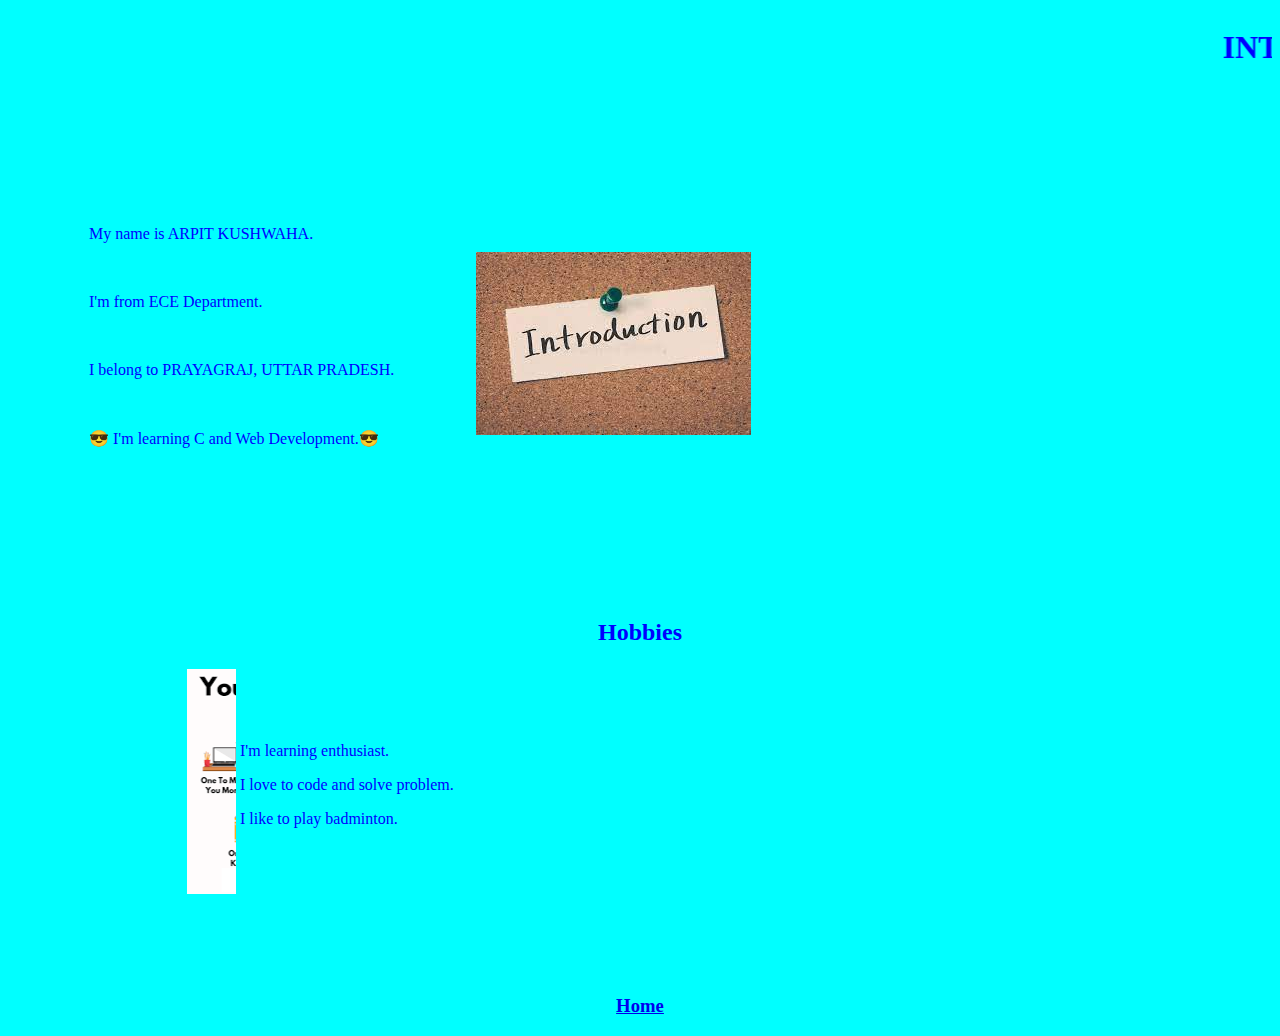
<file: intro.html>
<!DOCTYPE html>
<html lang="en">
<head>
    <meta charset="UTF-8">
    <title>Intro</title>
    <link rel="stylesheet" href="style.css">
</head>
<body class="intro" style="background-color: aqua">
<marquee behaviour="alt"><h1>INTRO</h1></marquee>
    <br>
    <br>
    <br>
    <table cellspacing="80"><tr>
        <td>
        <p> My name is ARPIT KUSHWAHA.</p>
        <br>
        <p> I'm from ECE Department.</p>
        <br>
        <p> I belong to PRAYAGRAJ, UTTAR PRADESH.</p>
        <br>
        <p>😎 I'm learning C and Web Development.😎</p>
        <br>
    </td>
    <td><img src="[data-uri]" alt=""></td>
    </tr></table>
    <br>
    <br>
    <center><h2>Hobbies</h2></center>
    <table><tr>
        <td><marquee><img src="[data-uri]" alt=""></td></marquee>
        <td>
            <p> I'm learning enthusiast.</p>
            <p> I love to code and solve problem.</p>
            <p> I like to play badminton.</p>
        </td>
    </tr></table>
    <br>
    <br>
    <br>
    <br>
    <center><a href="home.html"><h3>Home</h3></a></center>
</body>
</html>
</file>
<file: style.css>
.home {
    display: inline;
    margin-right: 1em;
    color: rgb(4, 9, 13);
    font-family: 'Times New Roman', Times, serif;
}

body.intro {
    background-color:grey;color: blue;
    font-family:'Times New Roman', Times, serif;
}

body.expectations {
    background-color: rgb(199, 233, 233);
    color: blueviolet;
    font-family: Arial, Helvetica, sans-serif;
}
</file>
